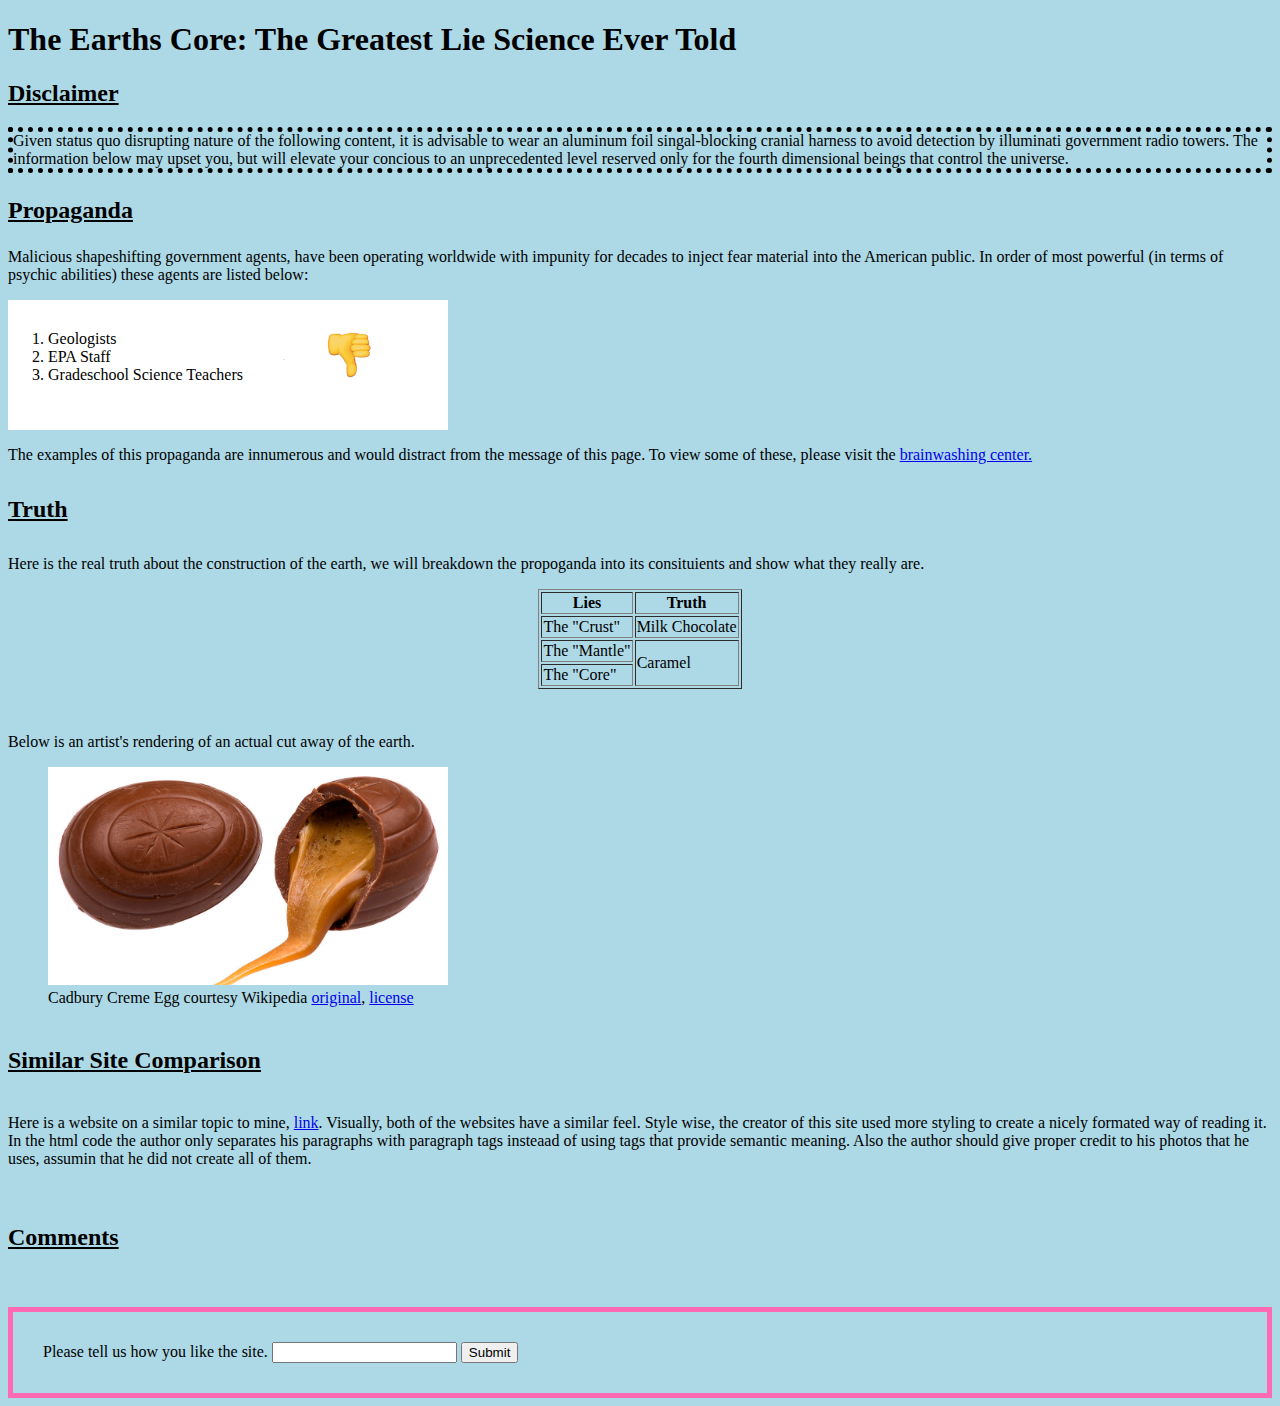
<file: index.html>
<!DOCTYPE html>
<html lang="en">
<head>
	<title>CORE LIES</title>
	<link rel="stylesheet" type="text/css" href="style.css">
</head>
<body>
	<h1>The Earths Core: The Greatest Lie Science Ever Told</h1>
	<section>
		<h2 class="sec_title">Disclaimer</h2>
		<p id="disclaimer_body">
			Given status quo disrupting nature of the following content, it is advisable to wear an aluminum foil singal-blocking cranial harness to avoid detection by illuminati government radio towers. The information below may upset you, but will elevate your concious to an unprecedented level reserved only for the fourth dimensional beings that control the universe.
		</p>
	</section>
	<section>
		<h3 class="sec_title">Propaganda</h3>
		<p>
			Malicious shapeshifting government agents, have been operating worldwide with impunity for decades to inject fear material into the American public. In order of most powerful (in terms of psychic abilities) these agents are listed below:
		</p>
			<ol type="1">
				<li>Geologists</li>
				<li>EPA Staff</li>
				<li>Gradeschool Science Teachers</li>
			</ol>
		<p>
			The examples of this propaganda are innumerous and would distract from the message of this page. To view some of these, please visit the <a href="brainwashing.html">brainwashing center.</a>
		</p>
	</section>
	<section>
		<h4 class="sec_title">Truth</h4>
		<p>
			Here is the real truth about the construction of the earth, we will breakdown the propoganda into its consituients and show what they really are.
		</p>
			<table border="1">
				<tr>
					<th>Lies</th>
					<th>Truth</th>
				</tr>
				<tr>
					<td>The "Crust"</td>
					<td>Milk Chocolate</td>
				</tr>
				<tr>
					<td>The "Mantle"</td>
					<td rowspan="2">Caramel</td>
				</tr>
				<tr>
					<td>The "Core"</td>
				</tr>
			</table>
			<br>
		<p>
			Below is an artist's rendering of an actual cut away of the earth.
		</p>
		<figure>
			<img src="creme_egg.jpg" alt="Earth Cutaway" width="400">
			<figcaption>
				Cadbury Creme Egg courtesy Wikipedia <a href="https://upload.wikimedia.org/wikipedia/commons/thumb/7/7b/Cadbury-Caramel-Egg-Whole-%26-Split.jpg/1024px-Cadbury-Caramel-Egg-Whole-%26-Split.jpg">original</a>, <a href="https://creativecommons.org/licenses/by/2.0/">license</a>
			</figcaption>
		</figure>
	</section>
	<section>
		<h5 class="sec_title">Similar Site Comparison</h5>
		<p>
			Here is a website on a similar topic to mine, <a href="http://www.crystalinks.com/hollowearth.html">link</a>.
			Visually, both of the websites have a similar feel. Style wise, the creator of this site used more styling to create a nicely formated way of reading it. In the html code the author only separates his paragraphs with paragraph tags insteaad of using tags that provide semantic meaning. Also the author should give proper credit to his photos that he uses, assumin that he did not create all of them.
		</p>
	</section>
	<section>
		<h6 class="sec_title">Comments</h6>
		<form action="https://httpbin.org/post" method="post">
			<label>Please tell us how you like the site.</label>
			<input type="text" name="comment">
			<button type="submit">Submit</button>
		</form>
	</section>
</body>
</html>
</file>
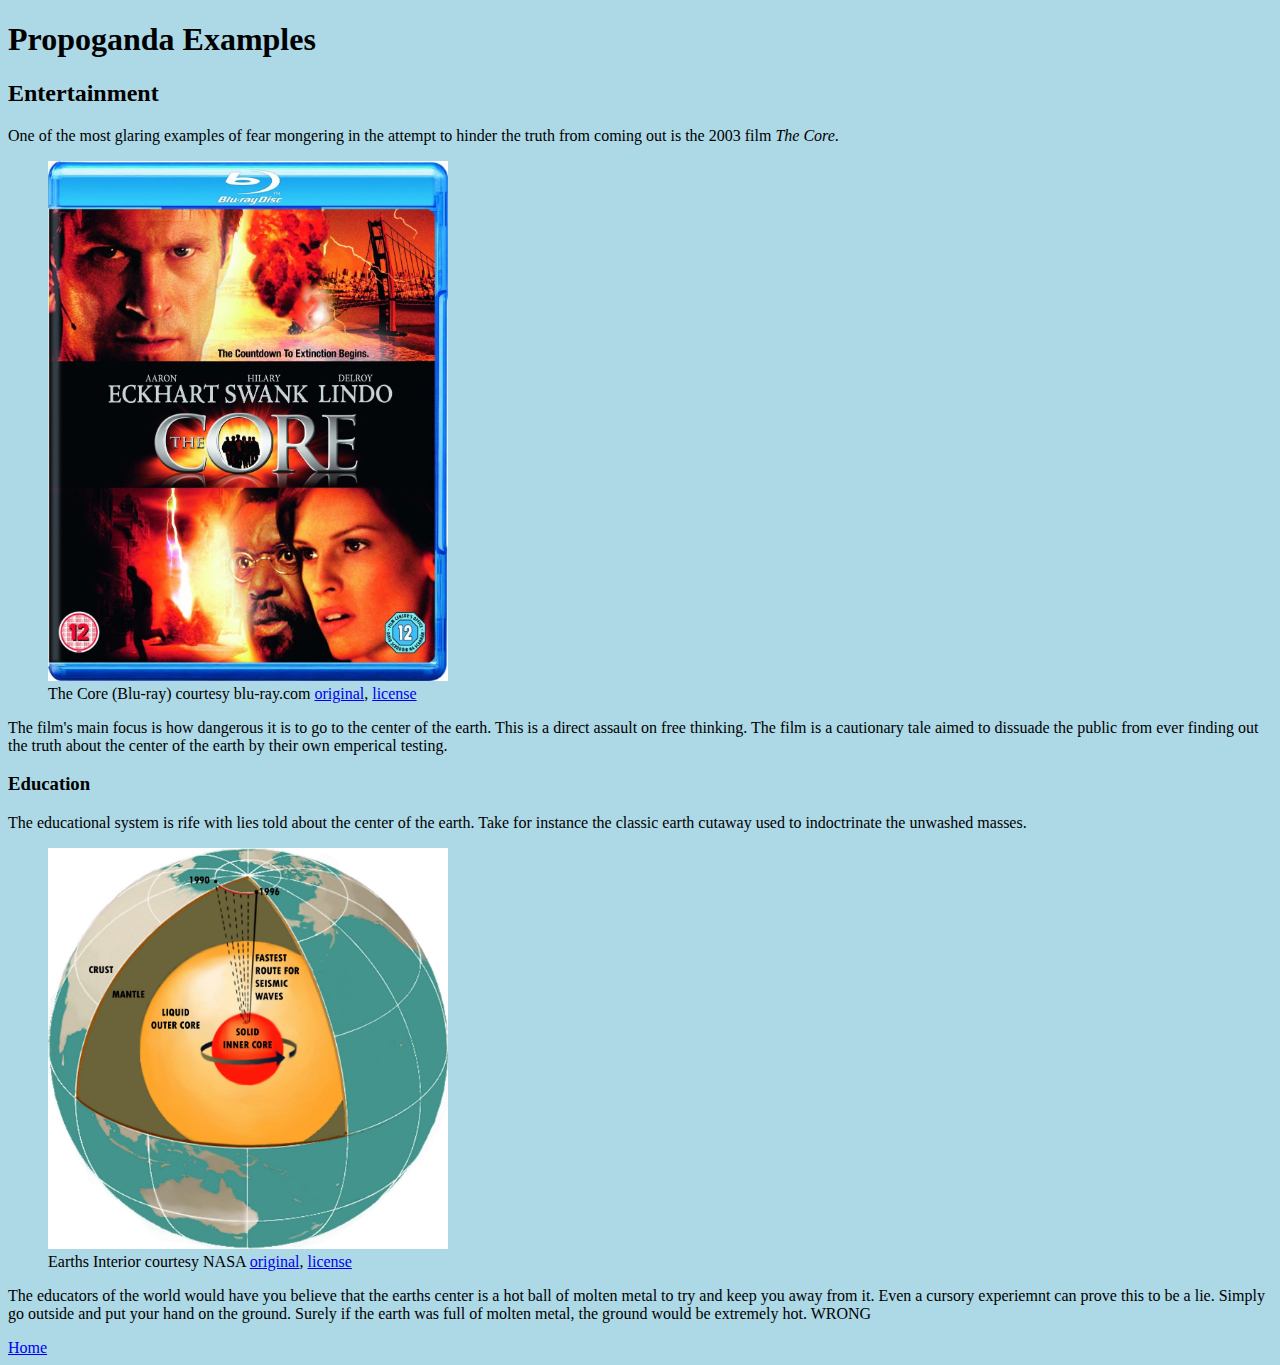
<file: brainwashing.html>
<!DOCTYPE html>
<html lang="en">
<head>
	<title>BRAINWASHING</title>
	<link rel="stylesheet" type="text/css" href="style.css">
</head>
<body>
	<h1>Propoganda Examples</h1>
	<section>
		<h2>Entertainment</h2>
		<p>
			One of the most glaring examples of fear mongering in the attempt to hinder the truth from coming out is the 2003 film <i>The Core</i>.
		</p>
			<figure>
				<img src="the_core.jpg" alt="The Core" width="400">
				<figcaption>
					The Core (Blu-ray) courtesy blu-ray.com <a href="http://images2.static-bluray.com/movies/covers/37112_front.jpg">original</a>, <a href="https://creativecommons.org/licenses/by/2.0/">license</a>
				</figcaption>
			</figure>
		<p>
			The film's main focus is how dangerous it is to go to the center of the earth. This is a direct assault on free thinking. The film is a cautionary tale aimed to dissuade the public from ever finding out the truth about the center of the earth by their own emperical testing. 
		</p>
	</section>
	<section>
		<h3>Education</h3>
		<p>
			The educational system is rife with lies told about the center of the earth. Take for instance the classic earth cutaway used to indoctrinate the unwashed masses.
		</p>
			<figure>
				<img src="earths_core.jpg" alt="Earth Cutaway" width="400">
				<figcaption>
					Earths Interior courtesy NASA <a href="http://www.nasa.gov/sites/default/files/images/608134main_world-orig_full.jpg">original</a>, <a href="https://creativecommons.org/licenses/by/2.0/">license</a>
				</figcaption>
			</figure>
		<p>
			The educators of the world would have you believe that the earths center is a hot ball of molten metal to try and keep you away from it. Even a cursory experiemnt can prove this to be a lie. Simply go outside and put your hand on the ground. Surely if the earth was full of molten metal, the ground would be extremely hot. WRONG
		</p>
	</section>
	<footer>
		<a href="index.html">Home</a>
	</footer>
</body>
</html>
</file>
<file: style.css>
body{
	background: lightblue;
}
form{
	padding: 30px;
	display: block;
	border: 5px solid hotpink;
}
table{
	margin: 10px auto;
}
footer{
	margin: auto;
}
ol{
	background-image: url(thumbs_down.png);
	height: 100px;
	width: 400px;
	padding-top: 30px;
}
h1{
	font-family: impact;
}
.sec_title{
	text-decoration: underline;
	font-size: 1.5em;
}
a:visited{
	color: yellow;
}
#disclaimer_body{
	border-style: dotted;
	border-width: 5px;
}
@media screen and (max-width: 400px) {
  img{
    width: 100%;
  }
}
</file>
